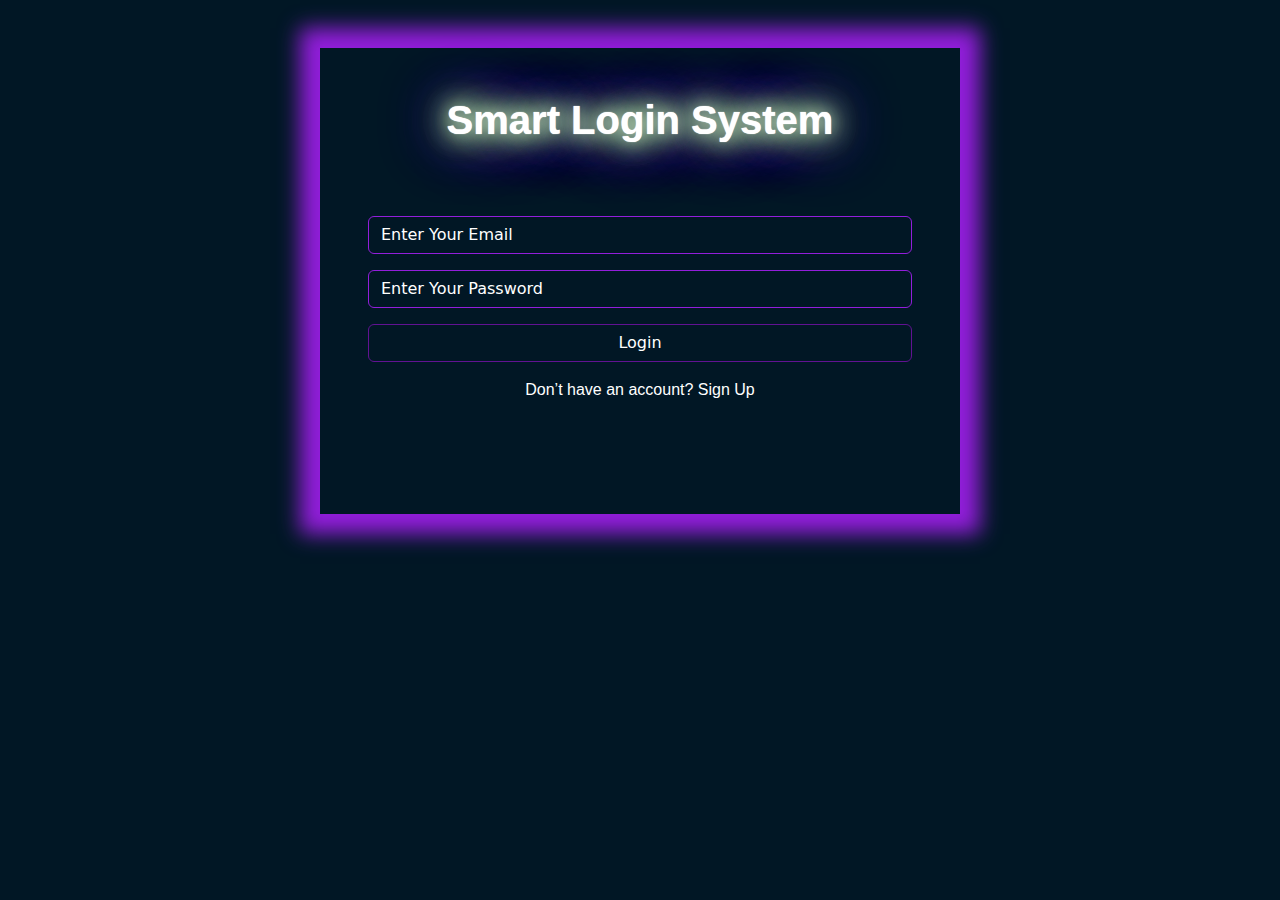
<file: index.html>
<html>
  <head>
    <title>Login-test</title>
    <link rel="stylesheet" href="./css/bootstrap.min.css" />
    <link rel="stylesheet" href="./css/all.min.css" />
    <link rel="stylesheet" href="./css/style.css" />
    <link rel="icon" href="./imgs/web-browser.png">
  </head>
  <body>
    <div id="form" class="w-50 py-5 mx-auto my-5">
      <h1 class="text-capitalize fw-bolder text-center">smart login system</h1>
      <div class="p-5">
        <input
          id="email-login"
          type="text"
          placeholder="Enter Your Email"
          class="form-control my-3"
        />
        <input
        id="password-login"
          type="password"
          placeholder="Enter Your Password"
          class="form-control"
        />
        <div class="d-flex justify-content-center align-items-center">
          <span id="wrong"class="text-center text-danger fw-light py-2 d-none text-capitalize">Incorrect Email or Password</span>
          <span id="alertt"class="text-center text-danger fw-light py-2 d-none text-capitalize">All inputs are Required</span>
        </div>
        <button id="Log" type="button" class="btn btn-outline-info w-100 my-3"><a class="text-white ">Login</a></button>
      <p class="text-center text-white ">Don’t have an account? <span><a href="signup.html"class="text-white">Sign Up</a></span></p>
      </div>
      
    </div>
    <script src="./js/login.js"></script>
    <script src="./js/bootstrap.bundle.min.js"></script>
  </body>
</html>
</file>
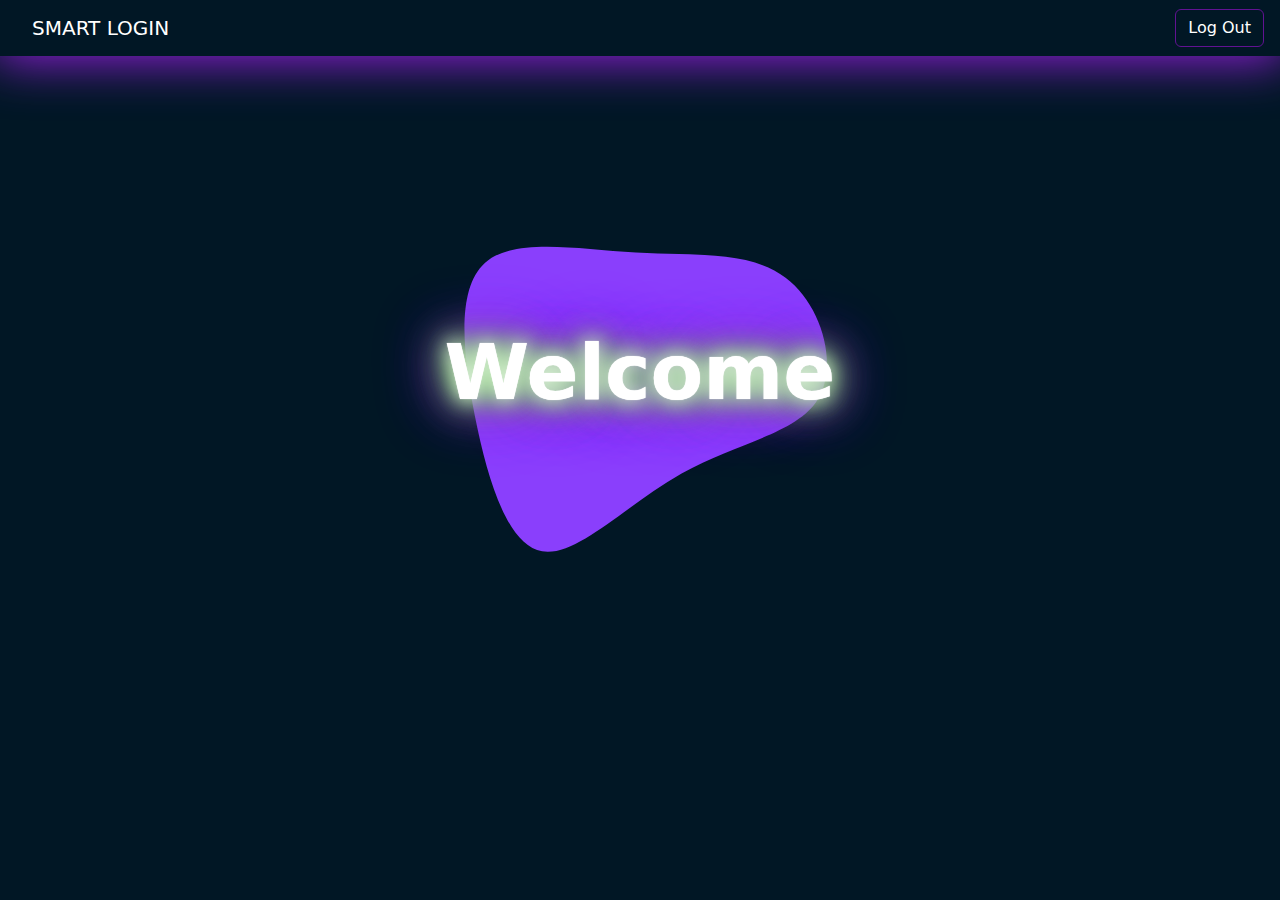
<file: home.html>
<html>
  <head>
    <title>Home</title>
    <link rel="stylesheet" href="./css/bootstrap.min.css" />
    <link rel="stylesheet" href="./css/all.min.css" />
    <link rel="stylesheet" href="./css/style.css" />
 <link rel="icon" href="./imgs/web-browser.png">
  </head>
  <body>

    <nav class="navbar px-2 justify-content-evenly">
        <div class="container-fluid ms-3 px-2 ">
          <a class="navbar-brand text-uppercase text-white" href="#">Smart Login</a>
          <button class="btn btn-outline-info" id="Logout"><span><a class="text-white">Log Out</a></span></button>
        </div>
      </nav>
      <div class="d-flex justify-content-center align-items-center">
        <svg class="w-50 mx-auto " viewBox="0 0 200 200" xmlns="http://www.w3.org/2000/svg">
          <path fill="#8A3FFC" d="M45.5,-30.7C56.8,-22.2,62.2,-3.4,55.5,7.4C48.8,18.1,30.1,20.9,13,30.5C-4.2,40.1,-19.7,56.7,-30.6,54.8C-41.4,52.9,-47.6,32.6,-51.6,12.5C-55.5,-7.6,-57.4,-27.4,-48.4,-35.4C-39.5,-43.4,-19.7,-39.7,-1.3,-38.6C17.1,-37.6,34.2,-39.3,45.5,-30.7Z" transform="translate(100 100)"></path>
          <text x="50%" y="50%" text-anchor="middle" fill="white" font-size="24" font-weight="bold" dy=".3em">Welcome <tspan id="content" class="text-capitalize"> </tspan></text>
        </svg>
       
    </div>
    <script src="./js/home.js"></script>
    <script src="./js/bootstrap.bundle.min.js"></script>
  </body>
</html>
</file>
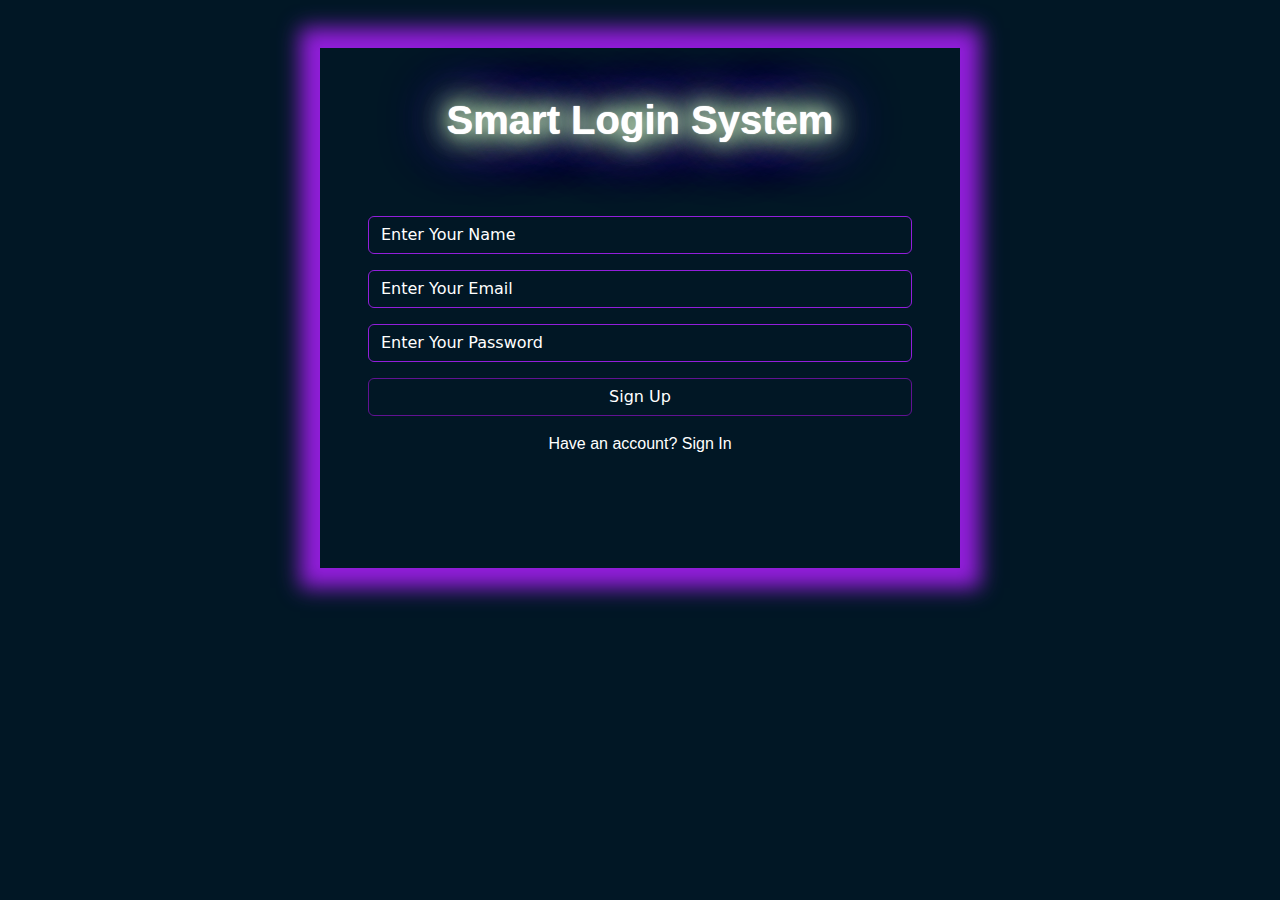
<file: signup.html>
<html>
  <head>
    <title>SignUp-test</title>
    <link rel="stylesheet" href="./css/bootstrap.min.css" />
    <link rel="stylesheet" href="./css/all.min.css" />
    <link rel="stylesheet" href="./css/style.css" />
    <link rel="icon" href="./imgs/web-browser.png">
  </head>
  <body>
    <div id="form" class="w-50 py-5 mx-auto my-5">
      <h1 class="text-capitalize fw-bolder text-center">smart login system</h1>
      <div class="p-5">
        <input
          type="text"
          placeholder="Enter Your Name"
          class="form-control my-3"
          id="name"
        />
        <input
          type="text"
          placeholder="Enter Your Email"
          class="form-control my-3"
          id="email"
        />
        <input
          type="password"
          placeholder="Enter Your Password"
          class="form-control"
          id="password"
        />
        <div class="d-flex justify-content-center align-items-center">
        <span id="alerting"class="text-center text-danger fw-light py-2 d-none">All inputs is required</span>
        <span id="exists"class="text-center text-danger fw-light py-2 d-none">Email already EXISTS</span>
        <span id="success" class="text-center text-success fw-light py-2 d-none">Success</span>
      </div>
        <button type="button" class="btn btn-outline-info w-100 my-3" id="signup">Sign Up</button>
      <p class="text-center text-white ">Have an account? <span><a href="index.html"class="text-white">Sign In</a></span></p>
      </div>
      
    </div>
    <script src="./js/signUp.js"></script>
    <script src="./js/bootstrap.bundle.min.js"></script>
  </body>
</html>
</file>
<file: css/style.css>
body {
  background-color: #011725;

}
a{
  text-decoration: none;
}
#form{
  background-color: #011725;
  box-shadow: 0px 0px 20px 20px #921edb;

}
p{
  font-family: sans-serif;
  font-weight: 400;
  font-size: 16px;
  line-height: 24px;
}
h1{
  color:rgb(255, 255, 255);
  font-family: sans-serif;
  font-weight: 500;
  font-size: 40px;
  line-height: 48px;
  text-shadow: 0 0 1px #fff, 0 0 20px #fff, 0 0 30px #4adb1e, 0 0 40px #6dff40, 0 0 50px #921edb, 0 0 60px #921edb, 0 0 70px #921edb;
}
text{
  text-shadow: 0 0 1px #fff, 0 0 20px #fff, 0 0 30px #4adb1e, 0 0 40px #6dff40, 0 0 50px #921edb, 0 0 60px #921edb, 0 0 70px #921edb;

}
.form-control{
--bs-body-bg: #011725 !important;
--bs-body-color:white !important;
border: var(--bs-border-width) solid #921edb;
}
.form-control::placeholder{
color:white !important;
}

.btn-outline-info {
  --bs-btn-color: #fff;
  --bs-btn-border-color: #611292;
  --bs-btn-hover-color: #ffffff;
  --bs-btn-hover-bg: #611292;
  --bs-btn-hover-border-color: #611292;
  --bs-btn-focus-shadow-rgb: 13, 202, 240;
  --bs-btn-active-color: #fff;
  --bs-btn-active-bg: #611292;
  --bs-btn-active-border-color: #611292;
  --bs-btn-active-shadow: inset 0 3px 5px rgba(0, 0, 0, 0.125);
  --bs-btn-disabled-color: #611292;
  --bs-btn-disabled-bg: transparent;
  --bs-btn-disabled-border-color: #611292;
  --bs-gradient: none;
}

.navbar{
  box-shadow: 0px 0px 50px 5px #921edb;
}
</file>
